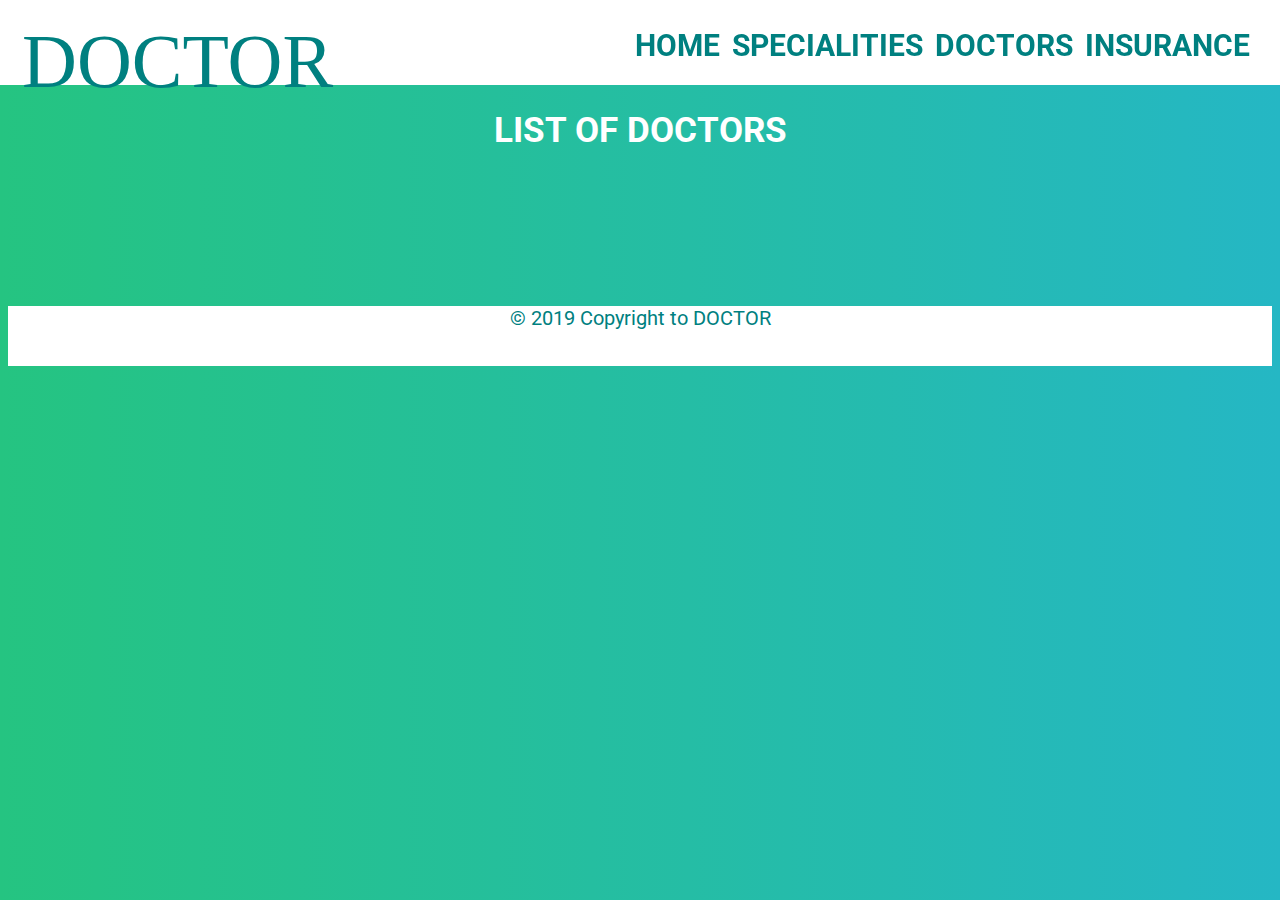
<file: doctor.html>
<!DOCTYPE html>
<html lang="en">
<head>
    <meta charset="UTF-8">
    <meta name="viewport" content="width=device-width, initial-scale=1.0">
    <meta http-equiv="X-UA-Compatible" content="ie=edge">
    <link rel="stylesheet" href="doctor.css">
    <title>Doctors</title>
</head>
<body>
        <header>
              <div id="heading">
                <nav>
                    <section>
                        <a href="index.html"  id="brand">
                                <h1>DOCTOR</h1> </a>
                </section>
                    <ul id="nav">
                        <li><a class="nav_item" href="index.html">HOME</a></li>
                        <li><a class="nav_item" href="speciality.html">SPECIALITIES</a></li>
                        <li><a class="nav_item" href="doctor.html">DOCTORS</a></li>
                        <li><a class="nav_item" href="insurance.html">INSURANCE</a></li>
                    </ul>
                 </nav>
              </div>
        </header>
		<hr>
        <div class="body-structure">
                <h1 id="heading1">LIST OF DOCTORS</h1>
                <div id="practice" style="margin-top:4.4%;">
                </div>
      </div>
      <footer class="foot">
          <div class="divider"></div>
      <div class="copyright">
          © 2019 Copyright to DOCTOR
      </div>
  </footer>  
      <script>
	        window.onscroll = function() {scrollFunction()};

          function scrollFunction() {
            if (document.body.scrollTop > 50 || document.documentElement.scrollTop > 50) {
              document.getElementById("heading").style.fontSize = "25px";
            document.getElementById("brand").style.fontSize = "40px";
            
            } else {
              document.getElementById("heading").style.fontSize = "28px";
            document.getElementById("brand").style.fontSize = "40px";
            }
          }
         var url = 'https://api.betterdoctor.com/2016-03-01/practices?name=terry&skip=0&limit=10&user_key=2ca81ff4b2094d063f6fc80751950488';
        var xhr = new XMLHttpRequest()
        xhr.open('GET',url)
        var practice = document.getElementById("practice"); 
        xhr.onreadystatechange = test
        function test()
         {
           if(this.status==200 && this.readyState==4){
             
                 
                 var obj = JSON.parse(xhr.responseText);
                 for (var i = 0; i < 6; i++) {
                        var div = document.createElement("div");
                        div.setAttribute("id", "practicebio");
                    
                        var h1 = document.createElement("h1");
                        h1.innerHTML =
                            obj.data[i].doctors[0].profile.first_name +
                            " " +
                            obj.data[i].doctors[0].profile.last_name;
                        div.append(h1);
                        
                        var p = document.createElement("p");
                        p.innerHTML =
                            obj.data[i].visit_address.street +
                            " " +
                            obj.data[i].visit_address.city +
                            " " +
                            obj.data[i].visit_address.state;
                        div.append(p);
                        var img = document.createElement("img");
                        img.setAttribute("src", "dummy.jpg");
                        img.setAttribute("style","height:120px")
                        // img.setAttribute("style","border-radius:10px")
                        var p1 = document.createElement("p");
                        p1.setAttribute("style", "font-size:40px");
                        p1.append(" ");
                        p1.append(img);
                        div.append(p1);
                        
                        var p3 = document.createElement("p");
                        p3.setAttribute("style", "font-size:30px");
                        p3.append(" ");
                        p3.append(obj.data[i].doctors[0].specialties[0].description);
                        div.append(p3);
                        practice.append(div);
                        
                        var p2 = document.createElement("p");
                        p2.setAttribute("style", "font-size:30px");
                        p2.append("UID:");
                        p2.append(" ");
                        p2.append(obj.data[i].doctors[0].uid);
                        div.append(p2);
                    
                        var p3 = document.createElement("p");
                        p3.setAttribute("style", "font-size:40px");
                        p3.append("Phone:");
                        p3.append(" ");
                        p3.append(obj.data[i].phones[0].number);
                        div.append(p3);
                        practice.append(div);
                        }

               }
         }
         xhr.send()
      </script>

</body>
</html>
</file>
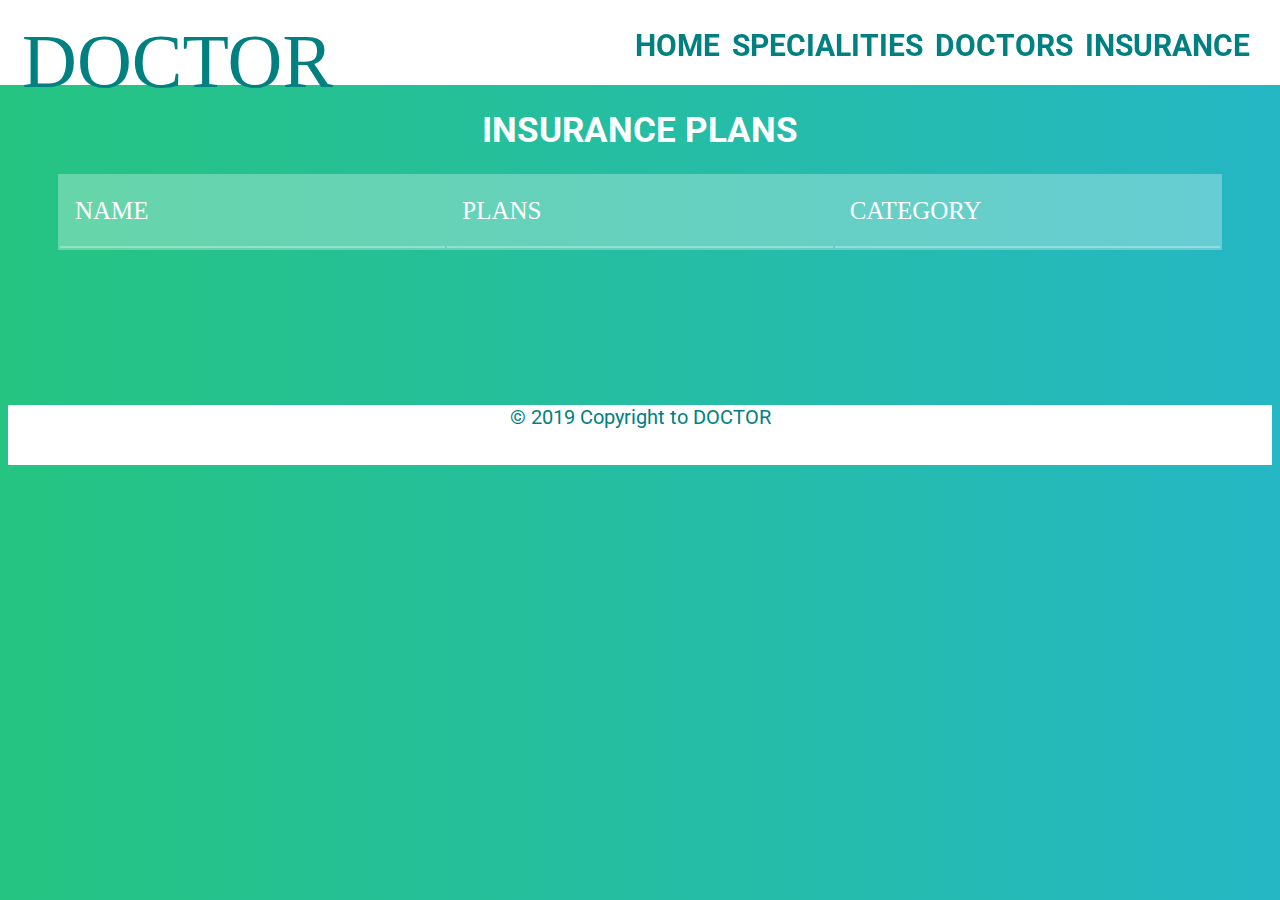
<file: insurance.html>
<!DOCTYPE html>
<html lang="en" dir="ltr">
  <head>
    <meta charset="utf-8">
    <link rel="stylesheet" href="speciality.css">
    <title>INSURANCE PLANS</title>
  </head>
  <body>
      <header>
          <div id="heading">
            <nav>
                <section>
                    <a href="index.html"  id="brand">
                            <h1>DOCTOR</h1> </a>
            </section>
                <ul id="nav">
                    <li><a class="nav_item" href="index.html">HOME</a></li>
                    <li><a class="nav_item" href="speciality.html">SPECIALITIES</a></li>
                    <li><a class="nav_item" href="doctor.html">DOCTORS</a></li>
                    <li><a class="nav_item" href="insurance.html">INSURANCE</a></li>
                </ul>
             </nav>
          </div>
    </header>
	
	<hr>
    <div class="body-structure">
              <h1 id="header">INSURANCE PLANS</h1>
			    <table id="table" align="center">
                        <tr>
                            <th >Name</th>
                            <th >Plans</th>
                            <th>Category</th>
                      </tr>
				    <tbody id="tbody"></tbody>
			    </table>
    </div>
            <footer class="foot">
            <div class="copyright">
                © 2019 Copyright to DOCTOR
            </div>
        </footer> 
              <script>
              window.onscroll = function() {scrollFunction()};

            function scrollFunction() {
            if (document.body.scrollTop > 50 || document.documentElement.scrollTop > 50) {
                document.getElementById("heading").style.fontSize = "25px";
            document.getElementById("brand").style.fontSize = "40px";

            } else {
              document.getElementById("heading").style.fontSize = "28px";
              document.getElementById("brand").style.fontSize = "40px";
            }
            }
            var api_key = "2ca81ff4b2094d063f6fc80751950488";
            var url = 'https://api.betterdoctor.com/2016-03-01/insurances?user_key=2ca81ff4b2094d063f6fc80751950488';
              var xhr = new XMLHttpRequest()
              xhr.open('GET',url)
              xhr.onreadystatechange = insurance
              function insurance()
               {
                 if(this.status==200 && this.readyState==4){
                   
                  var table = document.getElementById("table"); 
                  var t_body = document.getElementById("tbody");
                  var obj = JSON.parse(xhr.responseText);
               for (var i = 0; i < 15; i++) {
                var tr = document.createElement("tr"); //table row
                 tr.setAttribute("class","trow")

                var td1 = document.createElement("td"); //table data1
                td1.setAttribute("class","tdata")
                td1.innerHTML = obj.data[i].name;
                tr.append(td1);

                var td2 = document.createElement("td"); //table data2
                td2.setAttribute("class","tdata")
                td2.innerHTML = obj.data[i].plans[0]["name"];
                tr.append(td2);

                var td3 = document.createElement("td"); //table data3
                td3.setAttribute("class","tdata")
                td3.innerHTML = obj.data[i].plans[0].category;
                tr.append(td3);

                t_body.append(tr); //append in table
                 }
               }  
               }
               xhr.send()
          </script>
    </body>

</html>
</file>
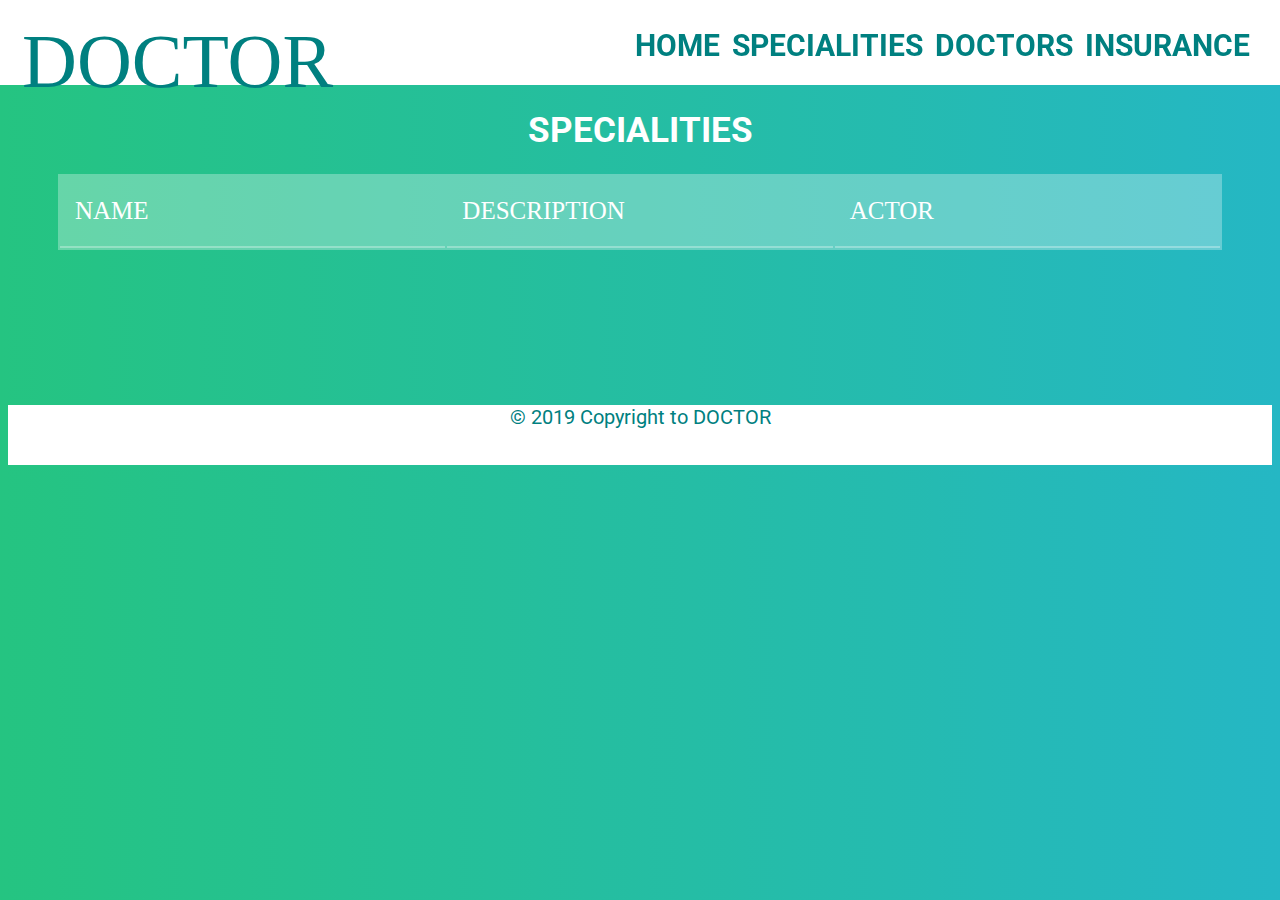
<file: speciality.html>
<!DOCTYPE html>
<html lang="en" dir="ltr">
  <head>
    <meta charset="utf-8">
    <link rel="stylesheet" href="speciality.css">
    <title>Specialities</title>
  </head>
  <body>
      <header>
          <div id="heading">
            <nav>
              <section>
                      <a href="index.html"  id="brand">
                              <h1>DOCTOR</h1> </a>
              </section>
                <ul id="nav">
                    <li><a class="nav_item" href="index.html">HOME</a></li>
                    <li><a class="nav_item" href="speciality.html">SPECIALITIES</a></li>
                    <li><a class="nav_item" href="doctor.html">DOCTORS</a></li>
                    <li><a class="nav_item" href="insurance.html">INSURANCE</a></li>
                </ul>
             </nav>
          </div>
    </header>
	
	<hr>
    <div class="body-structure">
              <h1 id="header">SPECIALITIES</h1>
			    <table id="table">
                        <tr>
                            <th >Name</th>
                            <th >Description</th>
                            <th>Actor</th>
                      </tr>
				    <tbody id="tbody"></tbody>
			    </table>
    </div>
    <footer class="foot">
        <div class="divider"></div>
       
    <div class="copyright">
        © 2019 Copyright to DOCTOR
    </div>
</footer> 
   
    <script>
          // When the user scrolls down 50px from the top of the document, resize the header's font size
          window.onscroll = function() {scrollFunction()};

          function scrollFunction() {
          if (document.body.scrollTop > 50 || document.documentElement.scrollTop > 50) {
              document.getElementById("heading").style.fontSize = "25px";
          document.getElementById("brand").style.fontSize = "40px";

          } else {
            document.getElementById("heading").style.fontSize = "28px";
            document.getElementById("brand").style.fontSize = "40px";
          }
          }
      var api_key = "2ca81ff4b2094d063f6fc80751950488";
      var url = 'https://api.betterdoctor.com/2016-03-01/specialties?user_key=2ca81ff4b2094d063f6fc80751950488';
        var xhr = new XMLHttpRequest()
        xhr.open('GET',url)
        xhr.onreadystatechange = test
        function test()
         {
           if(this.status==200 && this.readyState==4){
             
            var table = document.getElementById("table"); 
            var t_body = document.getElementById("tbody");
            var obj = JSON.parse(xhr.responseText);
            for (var i = 0; i < 15; i++) {
                var tr = document.createElement("tr"); //table row
                 tr.setAttribute("class","trow")

                var td1 = document.createElement("td"); //table data1
                td1.setAttribute("class","tdata")
                td1.innerHTML = obj.data[i].name;
                tr.append(td1);

                var td2 = document.createElement("td"); //table data2
                td2.setAttribute("class","tdata")
                td2.innerHTML = obj.data[i].description;
                tr.append(td2);

                var td3 = document.createElement("td"); //table data3
                td3.setAttribute("class","tdata")
                td3.innerHTML = obj.data[i].actor;
                tr.append(td3);

                t_body.append(tr); //append in table
           }
         }
         }
         xhr.send()
    </script>
  </body>
  
</html>
</file>
<file: doctor.css>
@import url('https://fonts.googleapis.com/css?family=Oswald:400,700');
@import url('https://fonts.googleapis.com/css?family=Montserrat:400,700');
@import url('https://fonts.googleapis.com/css?family=Raleway:100,100i,200,200i,300,300i,400,400i,500,500i,600,600i,700,700i,800,800i,900,900i');

@import url(https://fonts.googleapis.com/css?family=Roboto:400,500,300,700);

html{
    margin: 0%;
    padding: 0%;
  }
body{
  background: -webkit-linear-gradient(left, #25c481, #25b7c4);
  background: linear-gradient(to right, #25c481, #25b7c4);
  font-family: 'Roboto', sans-serif;
}

section{
  margin-left: 10px;
  float: left;
  font-size: 38px;
  margin-bottom: 19px;
  height: 50px;
  z-index: 22234;
}
#heading
{
  top: 0%;
  left: 0%;
  background-color:white;
  padding: 0px 0px 0px 0px;
  font-size: 30px; 
  font-weight: bold;
  position: fixed;
  width: 100%;
  margin-top: 0%;
  transition: 0.2s;
  height: 85px;
  z-index: 22234;
}
header h1{
    display: inline-block;
    font-family: 'Times New Roman', Times, serif;
    font-weight: 400;
	float: left;
    margin-top: 18px;
    margin-bottom: 20px;
    margin-left: 12px;
    color: teal;
}
nav ul{
    display: inline;
    padding: 0px;
    float: right;
    margin-right: 30px;
    margin-top: 28px;
}

nav ul li{
    display: inline-block;
    list-style-type: none;
    float: left;
    margin-left: 12px;
    font-family: roboto;
}
nav ul li a{
    color: teal;
	list-style-type: none;
    text-decoration: none;
}

#nav{
    font-family: 'Montserrat', sans-serif;

}

.nav_item:hover{
    background-color: cadetblue;
    padding: 16px;
    color: white;
}

.body-structure{
    text-align: center;
    margin-top: 100px;
    
}

#heading1{
    color: white;
        font-size: 35px;
}
#practicebio {
    width: 50%;
    border: 2px solid white;
    margin-left: 325px;
    margin-bottom: 40px;;
    background-color: teal;
    border-radius: 150px;;
    font-family: sans-serif;
    justify-content: center;
  }
 
  #practicebio:hover{
    color: white;
    transform: scale(1.1); 
}

#practice{
    text-align: center;
    margin-bottom: 50px;
}


.foot{
    background-color: white;
    text-align: center;
    font-family: roboto;
     height: 60px; 
     margin-top: 155px; 
    position: relative;
    color: teal;
}

.resume a{
    color: inherit;
    text-decoration: none;
 }
 p{
    font-size: 20px;
 }
 p:hover{
    color:green; 
    text-decoration:none; 
    cursor:pointer; 
 }
 .copyright{
    font-size: 20px;
  }
  ::-webkit-scrollbar {
    width: 10px;
} 
::-webkit-scrollbar-track {
    -webkit-box-shadow: inset 0 0 10px #feffff; 
} 
::-webkit-scrollbar-thumb {
    -webkit-box-shadow: inset 0 0 10px #09f894; 
}
</file>
<file: speciality.css>
@import url('https://fonts.googleapis.com/css?family=Oswald:400,700');
@import url('https://fonts.googleapis.com/css?family=Montserrat:400,700');
@import url('https://fonts.googleapis.com/css?family=Raleway:100,100i,200,200i,300,300i,400,400i,500,500i,600,600i,700,700i,800,800i,900,900i');
@import url(https://fonts.googleapis.com/css?family=Roboto:400,500,300,700);

html{
  margin: 0%;
  padding: 0%;
}
body{
  background: -webkit-linear-gradient(left, #25c481, #25b7c4);
  background: linear-gradient(to right, #25c481, #25b7c4);
  font-family: 'Roboto', sans-serif;
}

section{
    margin-left: 10px;
    float: left;
    font-size: 38px;
    margin-bottom: 19px;
    height: 50px;
  }
  #heading
{
  top: 0%;
  left: 0%;
  background-color:white;
  padding: 0px 0px 0px 0px;
  font-size: 30px; 
  font-weight: bold;
  position: fixed;
  width: 100%;
  margin-top: 0%;
  transition: 0.2s;
  height: 85px;
}
  header h1{
    display: inline-block;
    font-family: 'Times New Roman', Times, serif;
    font-weight: 400;
	float: left;
    margin-top: 18px;
    margin-bottom: 20px;
    margin-left: 12px;
    color: teal;
}
nav ul{
    display: inline;
    padding: 0px;
    float: right;
    margin-right: 30px;
    margin-top: 28px;
}

nav ul li{
    display: inline-block;
    list-style-type: none;
    float: left;
    margin-left: 12px;
    font-family: roboto;
}
nav ul li a{
    color: teal;
	list-style-type: none;
    text-decoration: none;
}

  
  #nav{
      font-family: 'Montserrat', sans-serif;
  
  }
  
  .nav_item:hover{
    background-color: cadetblue;
    padding: 16px;
    color: white;
  }
  
  .body-structure{
      text-align: center;
      margin: 50px;
      margin-top: 100px;;
      
  }
  
  #heading1{
      font-size: 50px;
      text-align: center;
      font-family: sans-serif;
      justify-content: center;
  }
  #header{
      color: white;
        font-size: 35px;
  }

#table{
    width: 100%;
    text-align: center;
    margin-bottom: 100px;
    margin: auto;
    background-color: rgba(255,255,255,0.3);
    table-layout: fixed;
}

td,th,tr {
  height: 30px;
  width: 20%;
  padding: 10px;
  font-family: Verdana;
}

  #tbody{
    border: 2px solid rgba(255,255,255,0.7);
  }

  th{
    padding: 20px 15px;
    text-align: left;
    font-weight: 500;
    font-size: 25px;
    color: #fff;
    text-transform: uppercase;
     border-bottom: solid 2px rgba(255,255,255,0.3);
  }
  .tdata{
    padding: 15px;
    text-align: left;
    vertical-align:middle;
    font-weight: 300;
    font-size: 18px;
    color: #fff;
    border-bottom: solid 2px rgba(255,255,255,0.3);
    font-family: sans-serif;
  }
  
#heading
{
  background-color:white;
  padding: 0px 0px;
  color: black;
  text-align: center;
  font-size: 30px; 
  font-weight: bold;
  position: fixed;
  top: 0;
  width: 100%;
  transition: 0.2s;
}

 .foot{
        background-color: white;
        text-align: center;
        font-family: roboto;
         height: 60px; 
         margin-top: 155px; 
        position: relative;
        color: teal;
     }

     .resume a{
        color: inherit;
        text-decoration: none;
     }
     p{
        font-size: 20px;
     }
     p:hover{
        color:green; 
        text-decoration:none; 
        cursor:pointer; 
     }
  
    .copyright{
      font-size: 20px;
    }
  .trow{
      border: solid 2px white;
  }

  ::-webkit-scrollbar {
    width: 10px;
} 
::-webkit-scrollbar-track {
    -webkit-box-shadow: inset 0 0 10px #feffff; 
} 
::-webkit-scrollbar-thumb {
    -webkit-box-shadow: inset 0 0 10px #09f894; 
}
</file>
